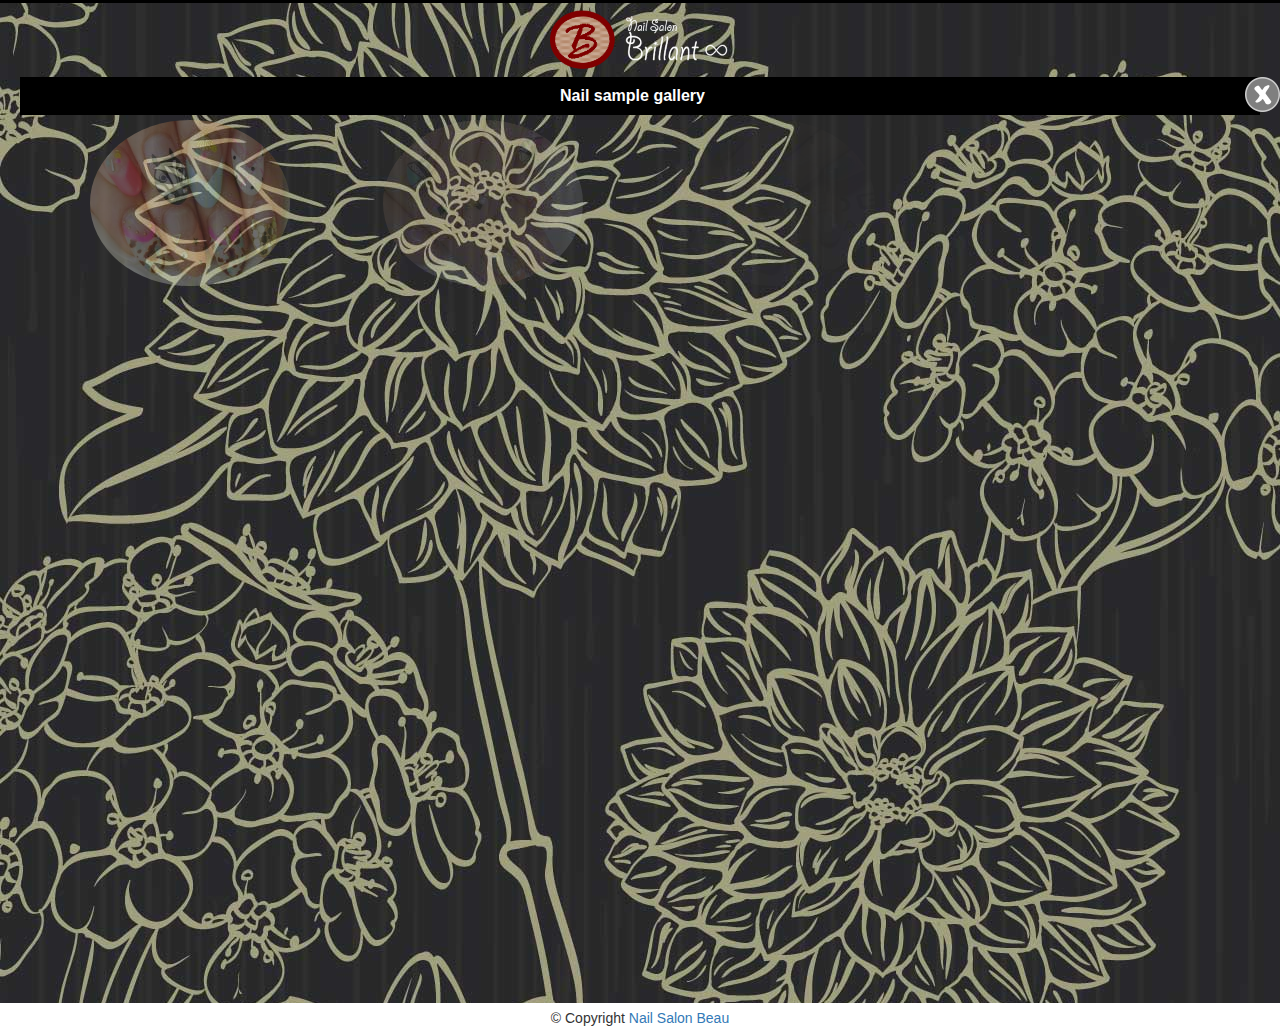
<file: gallery.html>
<!DOCTYPE html>
<html lang="ja">

<head>
  <meta charset="utf-8">
  <meta name="viewport" content="width=device-width, initial-scale=1.0,user-scalable=no">
  <title>gallery</title>
  <link rel="stylesheet" type="text/css" href="css/bootstrap.css">
  <link rel="stylesheet" type="text/css" href="css/style.css">
  <script src="js/jquery-2.1.4.js"></script>
  <script src="js/bootstrap.js"></script>

  <!--↓ギャラリーアニメーションここから↓-->
  <script>
    $(function() {
      $(window).load(function() {
        var delaySpeed = 300;
        var fadeSpeed = 2000;
        $('ul li').each(function(i) {
          $(this).delay(i * (delaySpeed)).css({
            display: 'block',
            opacity: '0'
          }).animate({
            opacity: '1'
          }, fadeSpeed);
        });
      });
    });

  </script>

  <style>
    h2 {
      margin: 0 20px;
      padding: 10px 0;
      background: #000;
      color: #fff;
      font-size: 16px;
      font-weight: bold;
      text-align: center;
    }
    
    #close {
      float: right;
    }
    
    #section {
      margin: 0 auto;
      width: 100%;
      text-align: center;
    }
    
    ul {
      margin: 0 auto;
      width: 100%;
      text-align: left;
      padding-left: 0;
    }
    
    ul li {
      margin: 5px;
      width: 200px;
      text-align: left;
      float: left;
      display: none;
      overflow: hidden;
    }
    
    p {
      color: #fff;
      float: right;
    }
    /* =======================================
	ClearFixElements
======================================= */
    
    ul:after {
      /*	content: ".";*/
      height: 0;
      clear: both;
      display: block;
      visibility: hidden;
    }
    
    ul {
      display: inline-block;
      overflow: hidden;
    }
    
    <!--↑ギャラリーアニメーションここまで↑-->

  </style>
</head>

<body>

  <!--header-->
  <div class="header">
    <div class="container">
      <div class="row">
        <div class="col-xs-12">
          <a herf="index.html">
            <img src="images/logo_8.png" alt="logo" class="logo">
          </a>
        </div>
      </div>
    </div>
  </div>
  <!--//header-->

  <div id="close">
  <a href="index.html"><img src="images/close_3.png" alt="">
    <!--
       <button type="button" class="close" aria-hidden="true">&times;</button>
        <p>閉じる⇒　×</p>
-->
  </a>
  </div>

  <h2>Nail sample gallery</h2>

  <div class="section">
    <div class="container">
      <div class="row">
        <ul>
          <div class="col-xs-12 col-sm-6 col-md-3">
            <div class="col-xs-6 col-sm-12">
              <li>
                <a href="#"><img src="images/img/photo1.jpg" alt="" class="img-circle" class="img-responsive" style="width:100%;"></a>
              </li>
            </div>
          </div>
          <div class="col-xs-12 col-sm-6 col-md-3">
            <div class="col-xs-6 col-sm-12">
              <li>
                <a href="#"><img src="images/img/photo2.jpg" alt="" class="img-circle" class="img-responsive" style="width:100%;"></a>
              </li>
            </div>
          </div>
          <div class="col-xs-12 col-sm-6 col-md-3">
            <div class="col-xs-6 col-sm-12">
              <li>
                <a href="#"><img src="images/img/photo3.jpg" alt="" class="img-circle" class="img-responsive" style="width:100%;"></a>
              </li>
            </div>
          </div>
          <div class="col-xs-12 col-sm-6 col-md-3">
            <div class="col-xs-6 col-sm-12">
              <li>
                <a href="#"><img src="images/img/photo4.jpg" alt="" class="img-circle" class="img-responsive" style="width:100%;"></a>
              </li>
            </div>
          </div>
          <div class="col-xs-12 col-sm-6 col-md-3">
            <div class="col-xs-6 col-sm-12">
              <li>
                <a href="#"><img src="images/img/photo5.jpg" alt="" class="img-circle" class="img-responsive" style="width:100%;"></a>
              </li>
            </div>
          </div>
          <div class="col-xs-12 col-sm-6 col-md-3">
            <div class="col-xs-6 col-sm-12">
              <li>
                <a href="#"><img src="images/img/photo6.jpg" alt="" class="img-circle" class="img-responsive" style="width:100%;"></a>
              </li>
            </div>
          </div>
          <div class="col-xs-12 col-sm-6 col-md-3">
            <div class="col-xs-6 col-sm-12">
              <li>
                <a href="#"><img src="images/img/photo7.jpg" alt="" class="img-circle" class="img-responsive" style="width:100%;"></a>
              </li>
            </div>
          </div>
          <div class="col-xs-12 col-sm-6 col-md-3">
            <div class="col-xs-6 col-sm-12">
              <li>
                <a href="#"><img src="images/img/photo8.jpg" alt="" class="img-circle" class="img-responsive" style="width:100%;"></a>
              </li>
            </div>
          </div>
          <div class="col-xs-12 col-sm-6 col-md-3">
            <div class="col-xs-6 col-sm-12">
              <li>
                <a href="#"><img src="images/img/photo9.jpg" alt="" class="img-circle" class="img-responsive" style="width:100%;"></a>
              </li>
            </div>
          </div>
          <div class="col-xs-12 col-sm-6 col-md-3">
            <div class="col-xs-6 col-sm-12">
              <li>
                <a href="#"><img src="images/img/photo10.jpg" alt="" class="img-circle" class="img-responsive" style="width:100%;"></a>
              </li>
            </div>
          </div>
          <div class="col-xs-12 col-sm-6 col-md-3">
            <div class="col-xs-6 col-sm-12">
              <li>
                <a href="#"><img src="images/img/photo11.jpg" alt="" class="img-circle" class="img-responsive" style="width:100%;"></a>
              </li>
            </div>
          </div>
          <div class="col-xs-12 col-sm-6 col-md-3">
            <div class="col-xs-6 col-sm-12">
              <li>
                <a href="#"><img src="images/img/photo12.jpg" alt="" class="img-circle" class="img-responsive" style="width:100%;"></a>
              </li>
            </div>
          </div>
          <div class="col-xs-12 col-sm-6 col-md-3">
            <div class="col-xs-6 col-sm-12">
              <li>
                <a href="#"><img src="images/img/photo13.jpg" alt="" class="img-circle" class="img-responsive" style="width:100%;"></a>
              </li>
            </div>
          </div>
          <div class="col-xs-12 col-sm-6 col-md-3">
            <div class="col-xs-6 col-sm-12">
              <li>
                <a href="#"><img src="images/img/photo14.jpg" alt="" class="img-circle" class="img-responsive" style="width:100%;"></a>
              </li>
            </div>
          </div>
          <div class="col-xs-12 col-sm-6 col-md-3">
            <div class="col-xs-6 col-sm-12">
              <li>
                <a href="#"><img src="images/img/photo15.jpg" alt="" class="img-circle" class="img-responsive" style="width:100%;"></a>
              </li>
            </div>
          </div>
          <div class="col-xs-12 col-sm-6 col-md-3">
            <div class="col-xs-6 col-sm-12">
              <li>
                <a href="#"><img src="images/img/photo16.jpg" alt="" class="img-circle" class="img-responsive" style="width:100%;"></a>
              </li>
            </div>
          </div>
          <div class="col-xs-12 col-sm-6 col-md-3">
            <div class="col-xs-6 col-sm-12">
              <li>
                <a href="#"><img src="images/img/photo17.jpg" alt="" class="img-circle" class="img-responsive" style="width:100%;"></a>
              </li>
            </div>
          </div>
          <div class="col-xs-12 col-sm-6 col-md-3">
            <div class="col-xs-6 col-sm-12">
              <li>
                <a href="#"><img src="images/img/photo18.jpg" alt="" class="img-circle" class="img-responsive" style="width:100%;"></a>
              </li>
            </div>
          </div>
          <div class="col-xs-12 col-sm-6 col-md-3">
            <div class="col-xs-6 col-sm-12">
              <li>
                <a href="#"><img src="images/img/photo19.jpg" alt="" class="img-circle" class="img-responsive" style="width:100%;"></a>
              </li>
            </div>
          </div>
          <div class="col-xs-12 col-sm-6 col-md-3">
            <div class="col-xs-6 col-sm-12">
              <li>
                <a href="#"><img src="images/img/photo20.jpg" alt="" class="img-circle" class="img-responsive" style="width:100%;"></a>
              </li>
            </div>
          </div>
        </ul>
      </div>
    </div>
  </div>


  <!--footer-->
  <div class="footer">
    <div class="container">
      <span class="copyright">
			&copy; Copyright <a href="#">Nail Salon Beau</a>
		</span>
    </div>
  </div>
  <!--//footer-->


</body>

</html>
</file>
<file: css/style.css>
@charset "utf-8";
body {
  background-image: url(../images/flower-back.jpg);
}
.container {}
.header {
  Border-top: 3px solid #000;
}
.logo {
  margin: 0.5em auto;
  display: block;
}
.headerNav {
  background-color: #fff;
}
.headerNavBtn {
  text-align: center;
  height: 3em;
  line-height: 3em;
  color: #5F5F5F;
  font-size: 16px;
}
.headerNavBtn:hover {
  background: #EEE;
}
.mainVisual_wrapper {
  position: relative;
  /*    background-color: #333;*/
  margin-bottom: 30px;
}
.main-info h1 {
  position: absolute;
  text-align: center;
  /*  background: rgba(33, 33, 44, 0.7);*/
  color: #fff;
  padding: 10px 10px;
}
@keyframes typing {
  from {
    width: 0;
  }
}
@keyframes blink-caret {
  50% {
    border-color: transparent;
  }
}
h1 {
  font: bold 200% Consolas, Monaco, monospace;
  border-right: .1em solid;
  width: 16.5em;
  /* fallback */
  width: 20ch;
  /* # of chars */
  margin: 2em 1em;
  white-space: nowrap;
  overflow: hidden;
  animation: typing 10s steps(19, end), /* # of steps = # of chars */
  blink-caret 1s step-end infinite alternate;
}
.main-info2 h3 {
  position: absolute;
  text-align: center;
  /*  background: rgba(33, 33, 44, 0.7);*/
  color: #fff;
  padding: 10px 10px;
}
@keyframes typing {
  from {
    width: 0;
  }
}
@keyframes blink-caret {
  50% {
    border-color: transparent;
  }
}
h3 {
  font: bold 200% Consolas, Monaco, monospace;
  border-right: .1em solid;
  width: 35em;
  /* fallback */
  width: 30ch;
  /* # of chars */
  margin: 2em 1em;
  white-space: nowrap;
  overflow: hidden;
  animation: typing 10s steps(50, end), /* # of steps = # of chars */
  blink-caret 1s step-end infinite alternate;
}
@media screen and (max-width: 767px) {
  .main-info h1 {
    top: 10px;
    /*      right: 5px;*/
    text-align: center;
    font-size: 1.3em;
  }
  .main-info2 h3 {
    top: 80px;
    /*      right: 5px;*/
    text-align: center;
    font-size: 1.3em;
  }
}
@media screen and (min-width: 768px) {
  .main-info h1 {
    top: 40px;
    text-align: center;
  }
  .main-info2 h3 {
    top: 120px;
    text-align: center;
    /*      right: 40px;*/
  }
}
/* Medium devices (desktops, 992px and up) */
@media screen and (min-width: 992px) {}
Large devices (large desktops, 1200px and up) */

@media screen and (min-width: 1200px) {}
#sub-photo {
  text-align: right;
  font-size: 120%;
  background-color: #fff;
}
.mainVisual_wrapper .container {
  padding: 0;
}
.mainVisual_wrapper.section {
  padding: 0;
  background: #fff;
}
.vertical-align {
  margin-left: 0;
  margin-left: 0;
}
.col_box {
  background: #FFF;
  border-radius: 3px;
  padding: 15px 0 15px;
  margin-bottom: 1em;
}

.close {
  background-size: 150%;}

/*
.section {
          background: #232829;
  background: -moz-linear-gradient(50% 0% -90deg, #000 0%, #232829 100%);
  background: -o-linear-gradient(-90deg, #000 0%, #232829 100%);
  background: -webkit-gradient(linear, 50% 0%, 50% 100%, color-stop(0, #000), color-stop(1, #232829));
  background: -webkit-linear-gradient(-90deg, #000 0%, #232829 100%);
  background: linear-gradient(180deg, #000 0%, #232829 100%);
  padding: 2em 0 3em;
  -ms-filter: "progid:DXImageTransform.Microsoft.gradient(startColorstr=#ff000000,endColorstr=#ff232829,GradientType=0)";
  filter: progid: DXImageTransform.Microsoft.gradient(startColorstr=#ff000000, endColorstr=#ff232829, GradientType=0);
}
*/

#sub {
  color: #fff;
  text-align: center;
  padding: 20px 20px;
  border-bottom: 1px solid #fff;
}

/*動画*/

.yt_wrapper h3 {
  color: #fff;
  font-size: 14px;
  padding-top: 10px;
  padding-left: 20px;
}
.yt_wrapper h3 a {
  text-decoration: none;
  color: #fff;
}
.yt_wrapper h3 a:hover {
  text-decoration: underline;
  color: #fff;
}
.youtube {
  position: relative;
  padding-bottom: 56.25%;
  padding-top: 25px;
  height: 0;
  overflow: hidden;
  margin: 3%;
}
.youtube iframe {
  position: absolute;
  top: 0;
  left: 0;
  width: 100%;
  height: 100%;
}
@media only screen and (min-width: 620px) {
  .yt_wrapper h3 {
    color: #fff;
    font-size: 14px;
    text-align: center;
  }
  .yt_wrapper {
    max-width: 700px;
    min-width: 300px;
    /*    margin: 20px auto;*/
    margin-left: auto;
    margin-right: auto;
  }
}
/*//動画*/

#form {
  border-top: 1px solid #fff;
  color: aliceblue;
  padding-top: 30px;
  margin-left: auto;
  margin-right: auto;
}
#form h2 {
  font-size: 120%;
}
.form-horizontal {
  padding-left: 30px;
}

#copyright {
  text-align: center;
  margin: 0.5em auto;
  display: block;
}
#icon {
  float: right;
}
.footer {
  text-align: center;
  padding: 5px 0;
  background-color: #fff;
}
.footer #logo img {
  margin-top:0;
}
</file>
